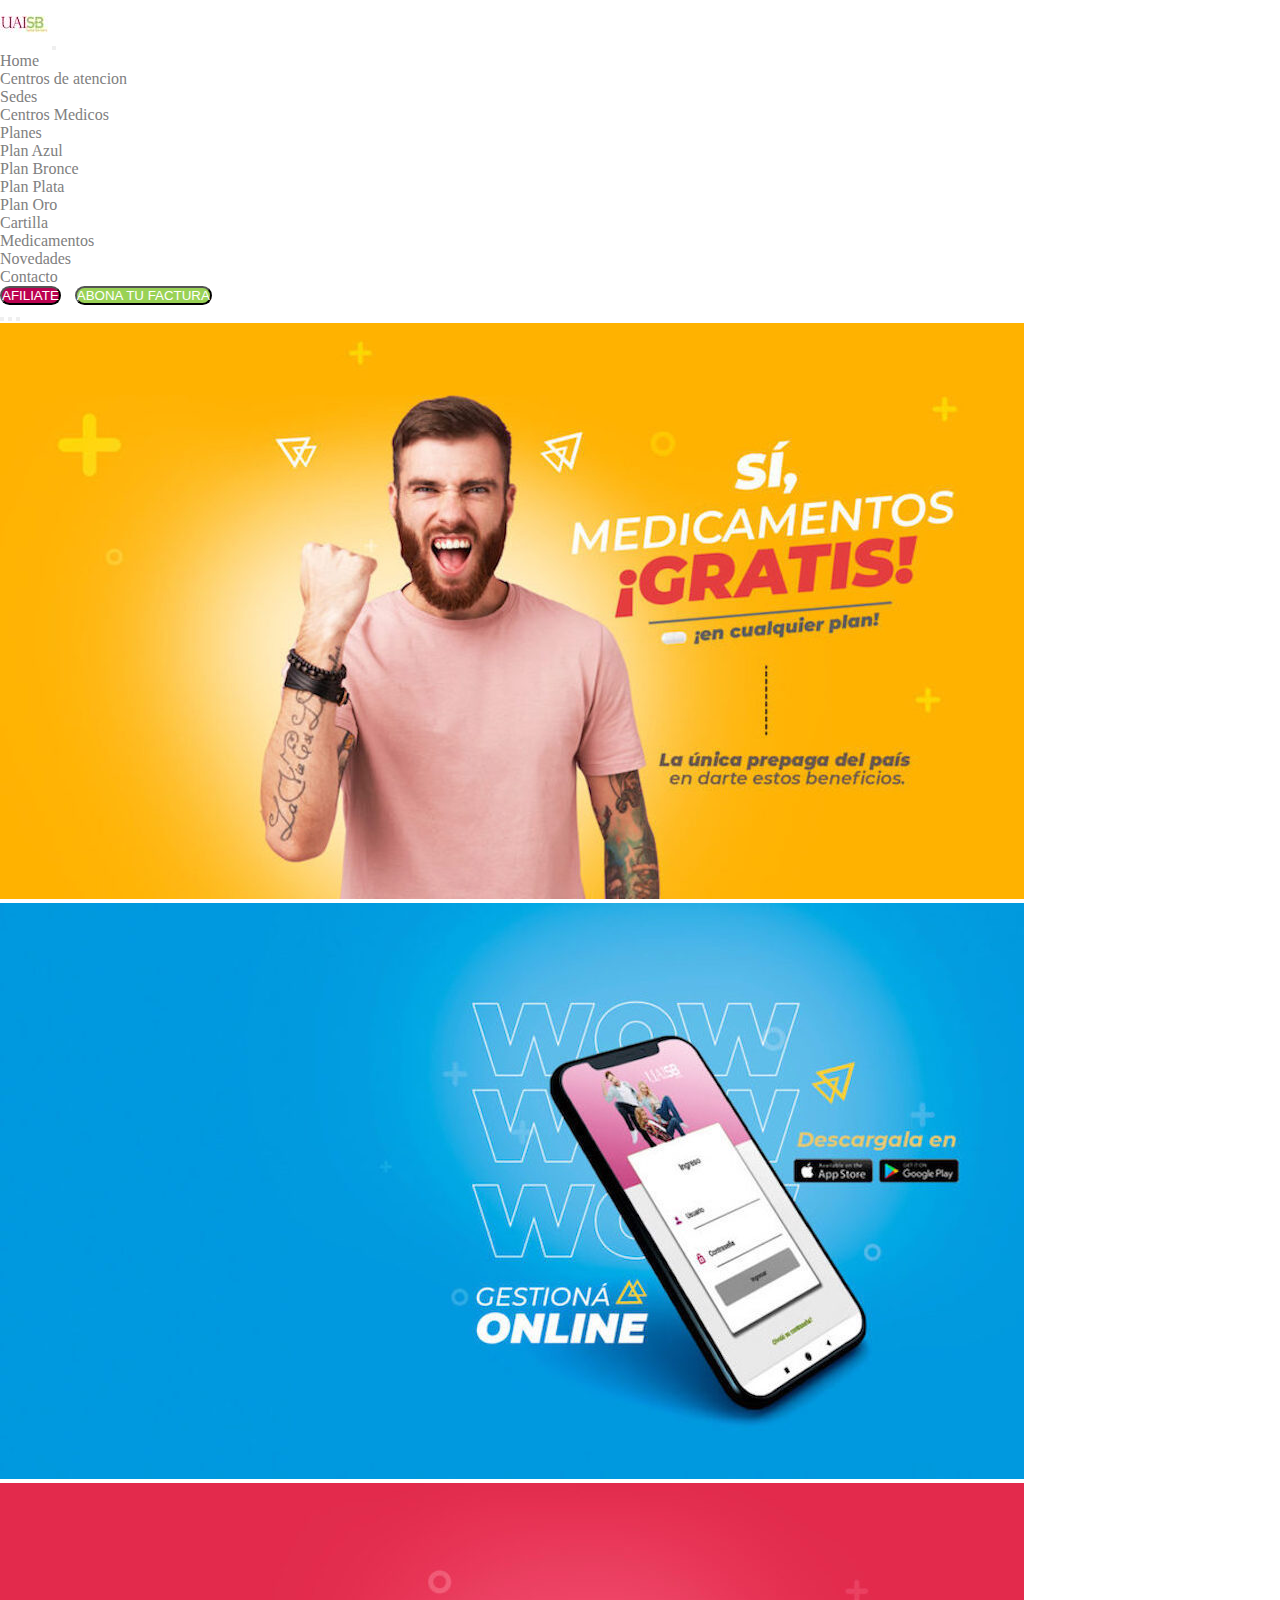
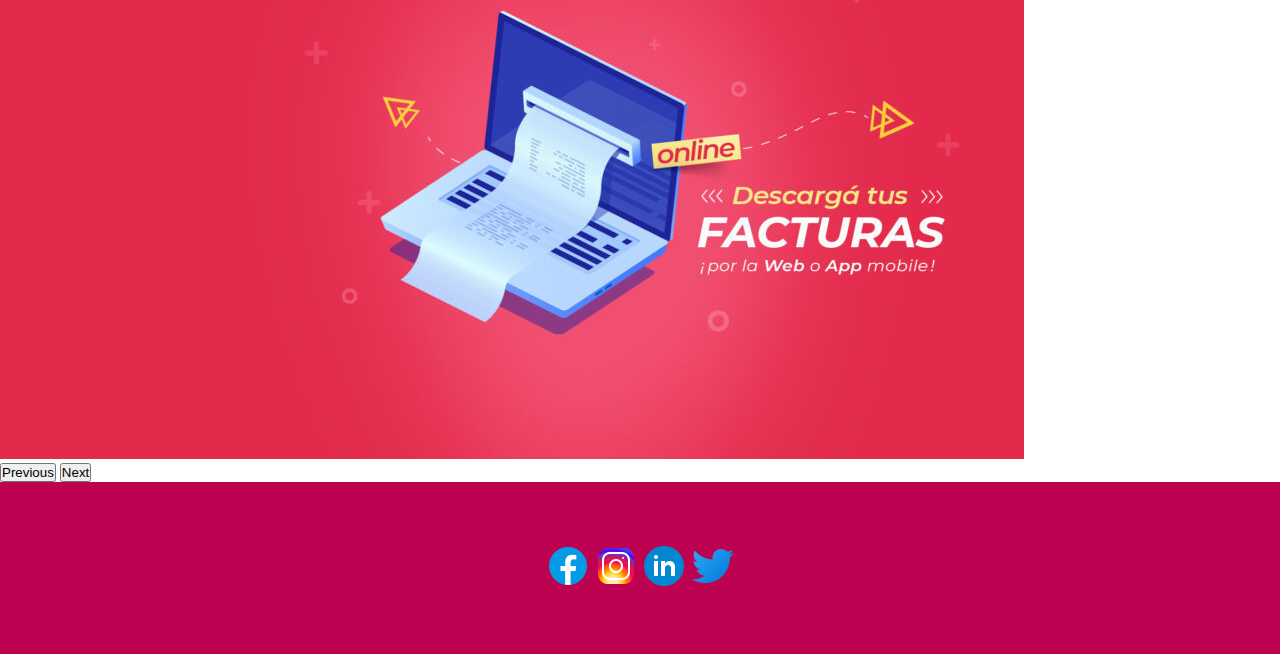
<file: index.html>
<!DOCTYPE html>
<html lang="en">
<head>
    <meta charset="UTF-8">
    <link href="https://cdn.jsdelivr.net/npm/bootstrap@5.1.3/dist/css/bootstrap.min.css" rel="stylesheet" integrity="sha384-1BmE4kWBq78iYhFldvKuhfTAU6auU8tT94WrHftjDbrCEXSU1oBoqyl2QvZ6jIW3" crossorigin="anonymous">
    <meta http-equiv="X-UA-Compatible" content="IE=edge">
    <meta name="viewport" content="width=device-width, initial-scale=1.0">
    <link rel="stylesheet" href="./css/style.css">
    <title>Home - UAISB</title>
</head>

<body>
    <header>
        <nav class="navbar navbar-expand-lg navbar-light bg-light">
            <div class="container-fluid">
                <!--<a class="navbar-brand" href="#">ICONO</a>-->
                <a href="index.html"><img class="icon" src="./img/ico/pp.jpg" alt=""></a>
                <button class="navbar-toggler" type="button" data-bs-toggle="collapse" data-bs-target="#navbarSupportedContent" aria-controls="navbarSupportedContent" aria-expanded="false" aria-label="Toggle navigation">
                    <span class="navbar-toggler-icon"></span>
                </button>
                <div class="collapse navbar-collapse" id="navbarSupportedContent">
                        <ul class="navbar-nav me-auto mb-2 mb-lg-0">
                                <li class="nav-item sombreadoHeader">
                                    <a class="nav-link active sombreadoHeader" aria-current="page" href="index.html">Home</a>
                                </li>
                                <li class="nav-item dropdown sombreadoHeader">
                                    <a class="nav-link dropdown-toggle" href="#" id="navbarDropdown" role="button" data-bs-toggle="dropdown" aria-expanded="false">Centros de atencion                           
                                    </a>
                                    <ul class="dropdown-menu" aria-labelledby="navbarDropdown">
                                        <li class="sombreadoHeader">
                                            <a class="dropdown-item" href="./section/sedes.html">Sedes</a>
                                        </li>
                                        <li class="sombreadoHeader">
                                        <a class="dropdown-item" href="./section/centrosMedicos.html">Centros Medicos</a>
                                        </li>
                                    </ul>
                                </li>
                                <li class="nav-item dropdown sombreadoHeader">
                                    <a class="nav-link dropdown-toggle" href="#" id="navbarDropdown" role="button" data-bs-toggle="dropdown" aria-expanded="false">Planes                           
                                    </a>
                                    <ul class="dropdown-menu" aria-labelledby="navbarDropdown">
                                        <li class="sombreadoHeader">
                                            <a class="dropdown-item" href="./section/planAzul.html">Plan Azul</a>
                                        </li>
                                        <li class="sombreadoHeader">
                                        <a class="dropdown-item" href="./section/planBronce.html">Plan Bronce</a>
                                        </li>
                                        <li class="sombreadoHeader">
                                            <a class="dropdown-item" href="./section/planPlata.html">Plan Plata</a>
                                        </li>
                                        <li class="sombreadoHeader">
                                        <a class="dropdown-item" href="./section/planOro.html">Plan Oro</a>
                                        </li>
                                    </ul>
                                </li>
                            <li class="nav-item sombreadoHeader">
                                <a class="nav-link" href="./section/cartilla.html">Cartilla</a>
                            </li>
                            <li class="nav-item sombreadoHeader">
                                <a class="nav-link" href="./section/medicamentos.html">Medicamentos</a>
                            </li>
                            <li class="nav-item sombreadoHeader">
                                <a class="nav-link" href="./section/novedades.html">Novedades</a>
                            </li>
                            <li class="nav-item sombreadoHeader">
                                <a class="nav-link" href="./section/contacto.html">Contacto</a>
                            </li>
                        </ul>
                    <form class="d-flex">
                        <button class="btn btn-outline-success botonAfil" type="submit">AFILIATE</button>
                        <button class="btn btn-outline-success botonAbona" type="submit">ABONA TU FACTURA</button>
                    </form>
                </div>
            </div>
        </nav>
    </header>

    <div id="carouselExampleIndicators" class="carousel slide" data-bs-ride="carousel">
        <div class="carousel-indicators">
            <button type="button" data-bs-target="#carouselExampleIndicators" data-bs-slide-to="0" class="active" aria-current="true" aria-label="Slide 1">
            </button>
            <button type="button" data-bs-target="#carouselExampleIndicators" data-bs-slide-to="1" aria-label="Slide 2">
            </button>
            <button type="button" data-bs-target="#carouselExampleIndicators" data-bs-slide-to="2" aria-label="Slide 3">
            </button>
        </div>
        <div class="carousel-inner">
            <div class="carousel-item active">
            <img src="./img/1slide1920x1080-1024x576.jpeg" class="d-block w-100" alt="... ">
            </div>
            <div class="carousel-item">
            <img src="./img/2slide1920x1080-1024x576.jpeg" class="d-block w-100" alt="...">
            </div>
            <div class="carousel-item">
            <img src="./img/5slide1920x1080-1024x576.jpeg" class="d-block w-100" alt="...">
            </div>
        </div>
        <button class="carousel-control-prev" type="button" data-bs-target="#carouselExampleIndicators" data-bs-slide="prev">
        <span class="carousel-control-prev-icon" aria-hidden="true"></span>
        <span class="visually-hidden">Previous</span>
        </button>
        <button class="carousel-control-next" type="button" data-bs-target="#carouselExampleIndicators" data-bs-slide="next">
        <span class="carousel-control-next-icon" aria-hidden="true"></span>
        <span class="visually-hidden">Next</span>
        </button>
        </div>
    <footer>
        <div class="redes">
            <a href="http://facebook.com" target="_blank" rel="noopener noreferrer"><img class="icon" src="./img/ico/icons8-facebook-nuevo-48.png" alt=""></a>
            <a href="https://www.instagram.com/uaisb.salud/" target="_blank" rel="noopener noreferrer"><img class="icon" src="./img/ico/icons8-instagram-48.png" alt=""></a>
            <a href="https://www.linkedin.com/company/uaisb-salud/mycompany/" target="_blank" rel="noopener noreferrer"><img class="icon" src="./img/ico/icons8-linkedin-rodeado-de-círculo-48.png" alt=""></a>
            <a href="https://twitter.com/" target="_blank" rel="noopener noreferrer"><img class="icon" src="./img/ico/icons8-twitter-48.png" alt=""></a>
        </div>
    </footer>
    <script src="https://cdn.jsdelivr.net/npm/bootstrap@5.1.3/dist/js/bootstrap.bundle.min.js" integrity="sha384-ka7Sk0Gln4gmtz2MlQnikT1wXgYsOg+OMhuP+IlRH9sENBO0LRn5q+8nbTov4+1p" crossorigin="anonymous">
    </script>
</body>
</html>
</file>
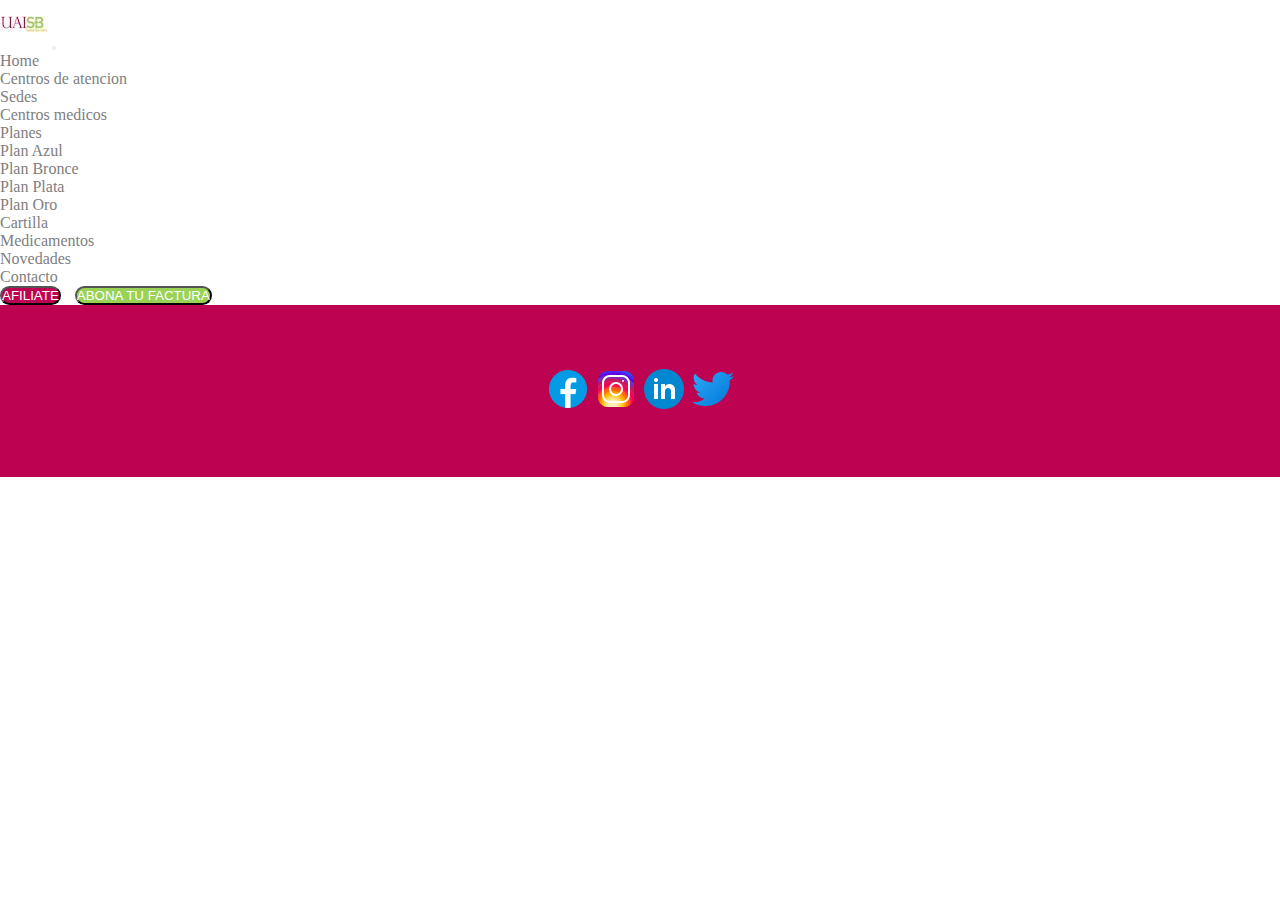
<file: Section/cartilla.html>
<!DOCTYPE html>
<html lang="en">
<head>
    <meta charset="UTF-8">
    <link href="https://cdn.jsdelivr.net/npm/bootstrap@5.1.3/dist/css/bootstrap.min.css" rel="stylesheet" integrity="sha384-1BmE4kWBq78iYhFldvKuhfTAU6auU8tT94WrHftjDbrCEXSU1oBoqyl2QvZ6jIW3" crossorigin="anonymous">
    <meta http-equiv="X-UA-Compatible" content="IE=edge">
    <meta name="viewport" content="width=device-width, initial-scale=1.0">
    <link rel="stylesheet" href="../css/style.css">
    <title>Home - UAISB</title>
</head>

<body>
    <header>
        <nav class="navbar navbar-expand-lg navbar-light bg-light">
            <div class="container-fluid">
                <!--<a class="navbar-brand" href="#">ICONO</a>-->
                <a href="../index.html"><img class="icon" src="../img/ico/pp.jpg" alt=""></a>
                <button class="navbar-toggler" type="button" data-bs-toggle="collapse" data-bs-target="#navbarSupportedContent" aria-controls="navbarSupportedContent" aria-expanded="false" aria-label="Toggle navigation">
                    <span class="navbar-toggler-icon"></span>
                </button>
                <div class="collapse navbar-collapse" id="navbarSupportedContent">
                        <ul class="navbar-nav me-auto mb-2 mb-lg-0">
                                <li class="nav-item sombreadoHeader">
                                    <a class="nav-link active sombreadoHeader" aria-current="page" href="../index.html">Home</a>
                                </li>
                                <li class="nav-item dropdown sombreadoHeader">
                                    <a class="nav-link dropdown-toggle" href="#" id="navbarDropdown" role="button" data-bs-toggle="dropdown" aria-expanded="false">Centros de atencion                           
                                    </a>
                                    <ul class="dropdown-menu" aria-labelledby="navbarDropdown">
                                        <li class="sombreadoHeader">
                                            <a class="dropdown-item" href="sedes.html">Sedes</a>
                                        </li>
                                        <li class="sombreadoHeader">
                                        <a class="dropdown-item" href="centrosMedicos.html">Centros medicos</a>
                                        </li>
                                    </ul>
                                </li>
                                <li class="nav-item dropdown sombreadoHeader">
                                    <a class="nav-link dropdown-toggle" href="#" id="navbarDropdown" role="button" data-bs-toggle="dropdown" aria-expanded="false">Planes                           
                                    </a>
                                    <ul class="dropdown-menu" aria-labelledby="navbarDropdown">
                                        <li class="sombreadoHeader">
                                            <a class="dropdown-item" href="planAzul.html">Plan Azul</a>
                                        </li>
                                        <li class="sombreadoHeader">
                                        <a class="dropdown-item" href="planBronce.html">Plan Bronce</a>
                                        </li>
                                        <li class="sombreadoHeader">
                                            <a class="dropdown-item" href="planPlata.html">Plan Plata</a>
                                        </li>
                                        <li class="sombreadoHeader">
                                        <a class="dropdown-item" href="planOro.html">Plan Oro</a>
                                        </li>
                                    </ul>
                                </li>
                            <li class="nav-item sombreadoHeader">
                                <a class="nav-link" href="cartilla.html">Cartilla</a>
                            </li>
                            <li class="nav-item sombreadoHeader">
                                <a class="nav-link" href="medicamentos.html">Medicamentos</a>
                            </li>
                            <li class="nav-item sombreadoHeader">
                                <a class="nav-link" href="novedades.html">Novedades</a>
                            </li>
                            <li class="nav-item sombreadoHeader">
                                <a class="nav-link" href="contacto.html">Contacto</a>
                            </li>
                        </ul>
                    <form class="d-flex">
                        <button class="btn btn-outline-success botonAfil" type="submit">AFILIATE</button>
                        <button class="btn btn-outline-success botonAbona" type="submit">ABONA TU FACTURA</button>
                    </form>
                </div>
            </div>
        </nav>
    </header>

    <footer>
        <div class="redes">
            <a href="http://facebook.com" target="_blank" rel="noopener noreferrer"><img class="icon" src="../img/ico/icons8-facebook-nuevo-48.png" alt=""></a>
            <a href="https://www.instagram.com/uaisb.salud/" target="_blank" rel="noopener noreferrer"><img class="icon" src="../img/ico/icons8-instagram-48.png" alt=""></a>
            <a href="https://www.linkedin.com/company/uaisb-salud/mycompany/" target="_blank" rel="noopener noreferrer"><img class="icon" src="../img/ico/icons8-linkedin-rodeado-de-círculo-48.png" alt=""></a>
            <a href="https://twitter.com/" target="_blank" rel="noopener noreferrer"><img class="icon" src="../img/ico/icons8-twitter-48.png" alt=""></a>
        </div>
    </footer>
    <script src="https://cdn.jsdelivr.net/npm/bootstrap@5.1.3/dist/js/bootstrap.bundle.min.js" integrity="sha384-ka7Sk0Gln4gmtz2MlQnikT1wXgYsOg+OMhuP+IlRH9sENBO0LRn5q+8nbTov4+1p" crossorigin="anonymous">
    </script>
</body>
</html>
</file>
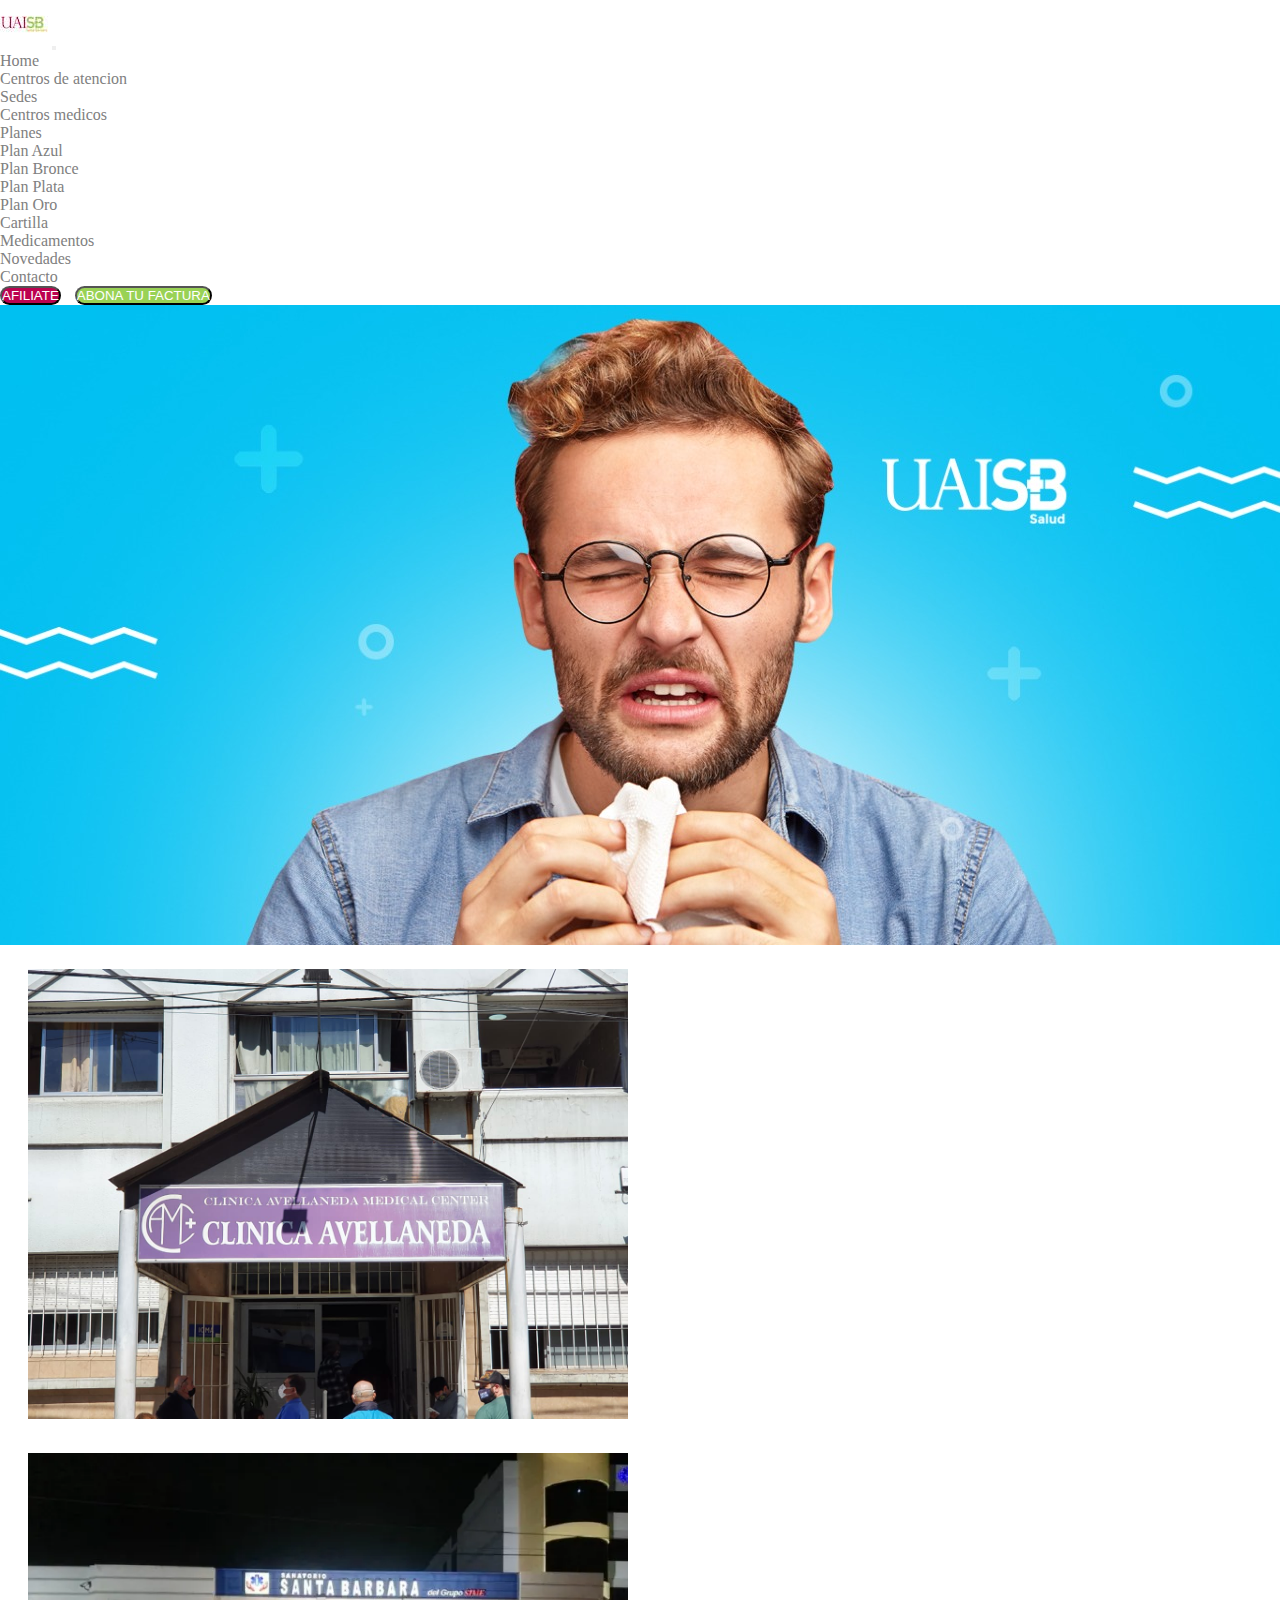
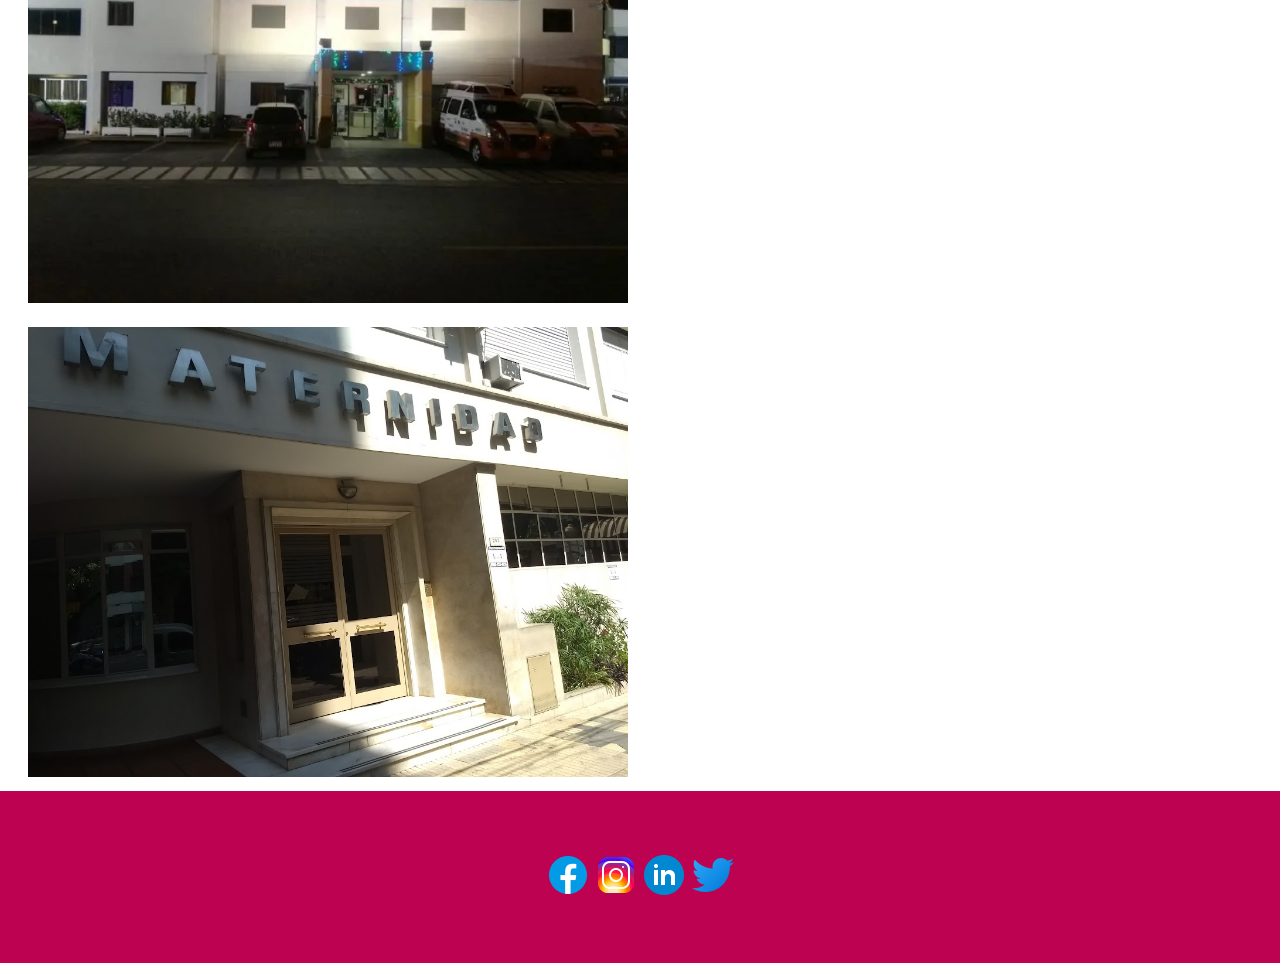
<file: Section/centrosMedicos.html>
<!DOCTYPE html>
<html lang="en">
<head>
    <meta charset="UTF-8">
    <link href="https://cdn.jsdelivr.net/npm/bootstrap@5.1.3/dist/css/bootstrap.min.css" rel="stylesheet" integrity="sha384-1BmE4kWBq78iYhFldvKuhfTAU6auU8tT94WrHftjDbrCEXSU1oBoqyl2QvZ6jIW3" crossorigin="anonymous">
    <meta http-equiv="X-UA-Compatible" content="IE=edge">
    <meta name="viewport" content="width=device-width, initial-scale=1.0">
    <link rel="stylesheet" href="../css/style.css">
    <title>Home - UAISB</title>
</head>

<body>
    <header>
        <nav class="navbar navbar-expand-lg navbar-light bg-light">
            <div class="container-fluid">
                <!--<a class="navbar-brand" href="#">ICONO</a>-->
                <a href="../index.html"><img class="icon" src="../img/ico/pp.jpg" alt=""></a>
                <button class="navbar-toggler" type="button" data-bs-toggle="collapse" data-bs-target="#navbarSupportedContent" aria-controls="navbarSupportedContent" aria-expanded="false" aria-label="Toggle navigation">
                    <span class="navbar-toggler-icon"></span>
                </button>
                <div class="collapse navbar-collapse" id="navbarSupportedContent">
                        <ul class="navbar-nav me-auto mb-2 mb-lg-0">
                                <li class="nav-item sombreadoHeader">
                                    <a class="nav-link active sombreadoHeader" aria-current="page" href="../index.html">Home</a>
                                </li>
                                <li class="nav-item dropdown sombreadoHeader">
                                    <a class="nav-link dropdown-toggle" href="#" id="navbarDropdown" role="button" data-bs-toggle="dropdown" aria-expanded="false">Centros de atencion                           
                                    </a>
                                    <ul class="dropdown-menu" aria-labelledby="navbarDropdown">
                                        <li class="sombreadoHeader">
                                            <a class="dropdown-item" href="sedes.html">Sedes</a>
                                        </li>
                                        <li class="sombreadoHeader">
                                        <a class="dropdown-item" href="centrosMedicos.html">Centros medicos</a>
                                        </li>
                                    </ul>
                                </li>
                                <li class="nav-item dropdown sombreadoHeader">
                                    <a class="nav-link dropdown-toggle" href="#" id="navbarDropdown" role="button" data-bs-toggle="dropdown" aria-expanded="false">Planes                           
                                    </a>
                                    <ul class="dropdown-menu" aria-labelledby="navbarDropdown">
                                        <li class="sombreadoHeader">
                                            <a class="dropdown-item" href="planAzul.html">Plan Azul</a>
                                        </li>
                                        <li class="sombreadoHeader">
                                        <a class="dropdown-item" href="planBronce.html">Plan Bronce</a>
                                        </li>
                                        <li class="sombreadoHeader">
                                            <a class="dropdown-item" href="planPlata.html">Plan Plata</a>
                                        </li>
                                        <li class="sombreadoHeader">
                                        <a class="dropdown-item" href="planOro.html">Plan Oro</a>
                                        </li>
                                    </ul>
                                </li>
                            <li class="nav-item sombreadoHeader">
                                <a class="nav-link" href="cartilla.html">Cartilla</a>
                            </li>
                            <li class="nav-item sombreadoHeader">
                                <a class="nav-link" href="medicamentos.html">Medicamentos</a>
                            </li>
                            <li class="nav-item sombreadoHeader">
                                <a class="nav-link" href="novedades.html">Novedades</a>
                            </li>
                            <li class="nav-item sombreadoHeader">
                                <a class="nav-link" href="contacto.html">Contacto</a>
                            </li>
                        </ul>
                    <form class="d-flex">
                        <button class="btn btn-outline-success botonAfil" type="submit">AFILIATE</button>
                        <button class="btn btn-outline-success botonAbona" type="submit">ABONA TU FACTURA</button>
                    </form>
                </div>
            </div>
        </nav>
    </header>
    <section>
        <img class="bannerSedes" src="../img/Slide-Centros-Medicos.jpeg" alt="">
    </section>
    <div class="row">
        <center>
            <div class="col">
                <img class="box imgClinicas" src="../img/Clinical Medical Center Avellaneda.jpeg" alt="">
                <iframe class="mapsCentros" src="https://www.google.com/maps/embed?pb=!1m18!1m12!1m3!1d13121.753533157118!2d-58.40592325!3d-34.6941213!2m3!1f0!2f0!3f0!3m2!1i1024!2i768!4f13.1!3m3!1m2!1s0x95a3335320d5f217%3A0xa73c3eefa1fc0104!2sCl%C3%ADnica%20Avellaneda%20Medical%20Center!5e0!3m2!1ses-419!2sar!4v1658938610528!5m2!1ses-419!2sar" width="600" height="450" style="border:0;" allowfullscreen="" loading="lazy" referrerpolicy="no-referrer-when-downgrade"></iframe>
            </div>
            <div>
                <img class="box2 imgClinicas" src="../img/Sanatorio santa Barbara.webp" alt="">
                <iframe class="mapsCentros" src="https://www.google.com/maps/embed?pb=!1m18!1m12!1m3!1d13127.063012091374!2d-58.444979499999995!3d-34.660618299999996!2m3!1f0!2f0!3f0!3m2!1i1024!2i768!4f13.1!3m3!1m2!1s0x95bccbec1c815e6f%3A0x3a9786fd9b0b74d4!2sSanatorio%20Santa%20B%C3%A1rbara%20(SSB)!5e0!3m2!1ses-419!2sar!4v1658963586617!5m2!1ses-419!2sar" width="600" height="450" style="border:0;" allowfullscreen="" loading="lazy" referrerpolicy="no-referrer-when-downgrade"></iframe>        </div>
            <div>
                <img class="box3 imgClinicas" src="../img/Clinica Maternal Lomas.jpeg" alt="">
                <iframe class="mapsCentros" src="https://www.google.com/maps/embed?pb=!1m18!1m12!1m3!1d13121.753533157118!2d-58.40592325!3d-34.6941213!2m3!1f0!2f0!3f0!3m2!1i1024!2i768!4f13.1!3m3!1m2!1s0x95bcd293f92f234f%3A0x7201c6da8e31a611!2sClinica%20Maternal%20Lomas!5e0!3m2!1ses-419!2sar!4v1658963522074!5m2!1ses-419!2sar" width="600" height="450" style="border:0;" allowfullscreen="" loading="lazy" referrerpolicy="no-referrer-when-downgrade"></iframe>
            </div>
        </center>
    </div>
    <footer>
        <div class="redes">
            <a href="http://facebook.com" target="_blank" rel="noopener noreferrer"><img class="icon" src="../img/ico/icons8-facebook-nuevo-48.png" alt=""></a>
            <a href="https://www.instagram.com/uaisb.salud/" target="_blank" rel="noopener noreferrer"><img class="icon" src="../img/ico/icons8-instagram-48.png" alt=""></a>
            <a href="https://www.linkedin.com/company/uaisb-salud/mycompany/" target="_blank" rel="noopener noreferrer"><img class="icon" src="../img/ico/icons8-linkedin-rodeado-de-círculo-48.png" alt=""></a>
            <a href="https://twitter.com/" target="_blank" rel="noopener noreferrer"><img class="icon" src="../img/ico/icons8-twitter-48.png" alt=""></a>
        </div>
    </footer>
    <script src="https://cdn.jsdelivr.net/npm/bootstrap@5.1.3/dist/js/bootstrap.bundle.min.js" integrity="sha384-ka7Sk0Gln4gmtz2MlQnikT1wXgYsOg+OMhuP+IlRH9sENBO0LRn5q+8nbTov4+1p" crossorigin="anonymous">
    </script>
</body>
</html>
</file>
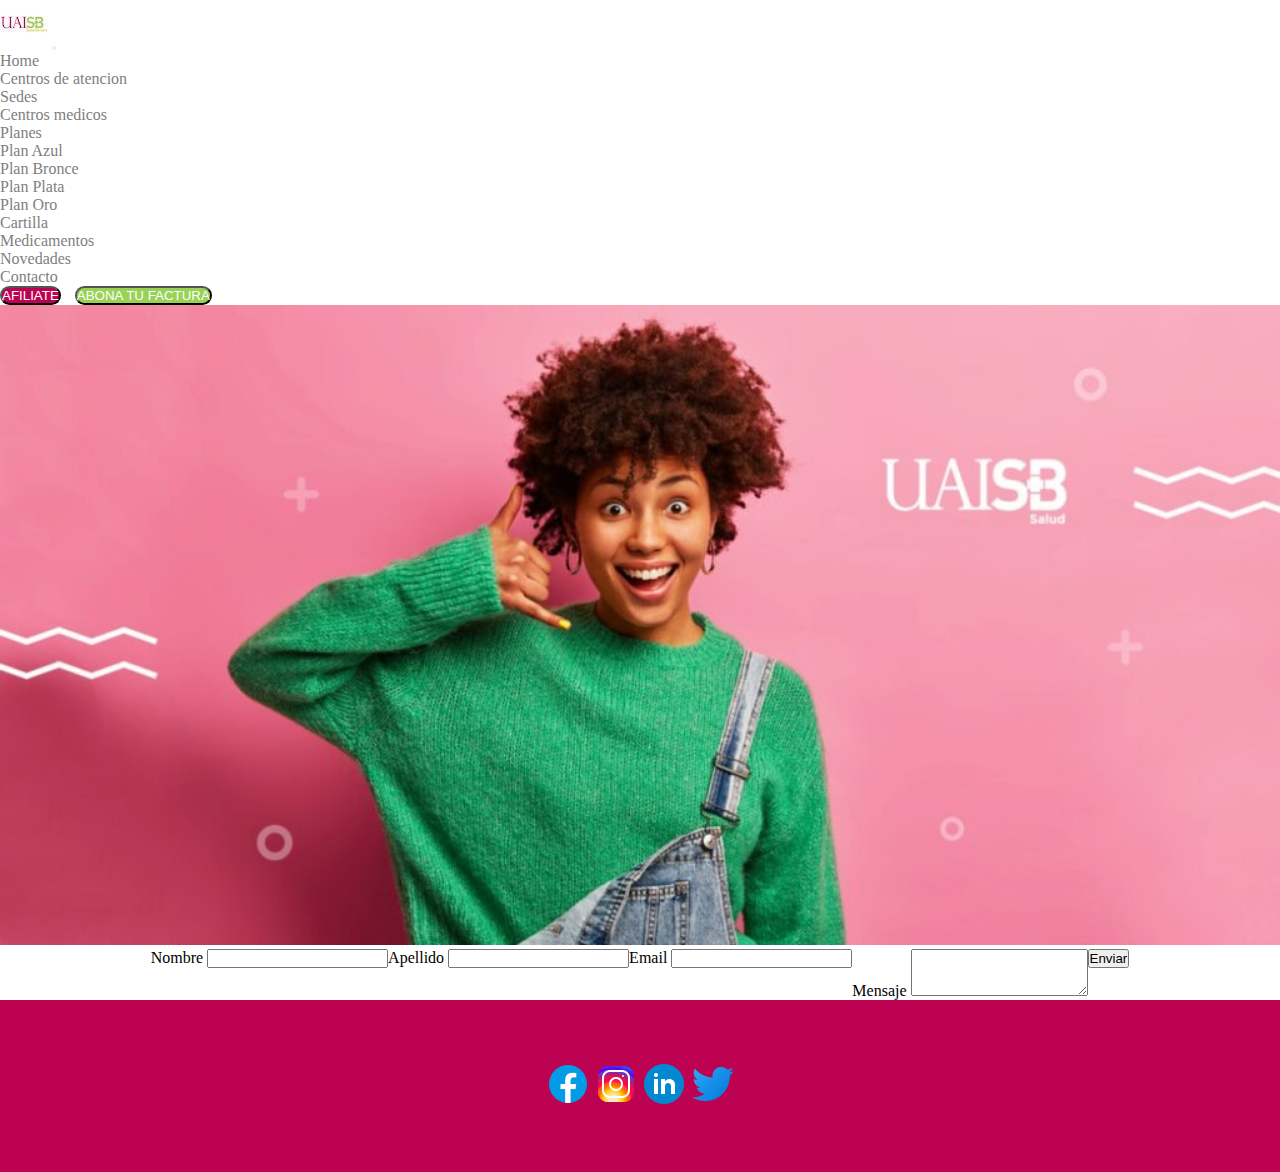
<file: Section/contacto.html>
<!DOCTYPE html>
<html lang="en">
<head>
    <meta charset="UTF-8">
    <link href="https://cdn.jsdelivr.net/npm/bootstrap@5.1.3/dist/css/bootstrap.min.css" rel="stylesheet" integrity="sha384-1BmE4kWBq78iYhFldvKuhfTAU6auU8tT94WrHftjDbrCEXSU1oBoqyl2QvZ6jIW3" crossorigin="anonymous">
    <meta http-equiv="X-UA-Compatible" content="IE=edge">
    <meta name="viewport" content="width=device-width, initial-scale=1.0">
    <link rel="stylesheet" href="../css/style.css">
    <title>Home - UAISB</title>
</head>

<body>
    <header>
        <nav class="navbar navbar-expand-lg navbar-light bg-light">
            <div class="container-fluid">
                <!--<a class="navbar-brand" href="#">ICONO</a>-->
                <a href="../index.html"><img class="icon" src="../img/ico/pp.jpg" alt=""></a>
                <button class="navbar-toggler" type="button" data-bs-toggle="collapse" data-bs-target="#navbarSupportedContent" aria-controls="navbarSupportedContent" aria-expanded="false" aria-label="Toggle navigation">
                    <span class="navbar-toggler-icon"></span>
                </button>
                <div class="collapse navbar-collapse" id="navbarSupportedContent">
                        <ul class="navbar-nav me-auto mb-2 mb-lg-0">
                                <li class="nav-item sombreadoHeader">
                                    <a class="nav-link active sombreadoHeader" aria-current="page" href="../index.html">Home</a>
                                </li>
                                <li class="nav-item dropdown sombreadoHeader">
                                    <a class="nav-link dropdown-toggle" href="#" id="navbarDropdown" role="button" data-bs-toggle="dropdown" aria-expanded="false">Centros de atencion                           
                                    </a>
                                    <ul class="dropdown-menu" aria-labelledby="navbarDropdown">
                                        <li class="sombreadoHeader">
                                            <a class="dropdown-item" href="sedes.html">Sedes</a>
                                        </li>
                                        <li class="sombreadoHeader">
                                        <a class="dropdown-item" href="centrosMedicos.html">Centros medicos</a>
                                        </li>
                                    </ul>
                                </li>
                                <li class="nav-item dropdown sombreadoHeader">
                                    <a class="nav-link dropdown-toggle" href="#" id="navbarDropdown" role="button" data-bs-toggle="dropdown" aria-expanded="false">Planes                           
                                    </a>
                                    <ul class="dropdown-menu" aria-labelledby="navbarDropdown">
                                        <li class="sombreadoHeader">
                                            <a class="dropdown-item" href="planAzul.html">Plan Azul</a>
                                        </li>
                                        <li class="sombreadoHeader">
                                        <a class="dropdown-item" href="planBronce.html">Plan Bronce</a>
                                        </li>
                                        <li class="sombreadoHeader">
                                            <a class="dropdown-item" href="planPlata.html">Plan Plata</a>
                                        </li>
                                        <li class="sombreadoHeader">
                                        <a class="dropdown-item" href="planOro.html">Plan Oro</a>
                                        </li>
                                    </ul>
                                </li>
                            <li class="nav-item sombreadoHeader">
                                <a class="nav-link" href="cartilla.html">Cartilla</a>
                            </li>
                            <li class="nav-item sombreadoHeader">
                                <a class="nav-link" href="medicamentos.html">Medicamentos</a>
                            </li>
                            <li class="nav-item sombreadoHeader">
                                <a class="nav-link" href="novedades.html">Novedades</a>
                            </li>
                            <li class="nav-item sombreadoHeader">
                                <a class="nav-link" href="contacto.html">Contacto</a>
                            </li>
                        </ul>
                    <form class="d-flex">
                        <button class="btn btn-outline-success botonAfil" type="submit">AFILIATE</button>
                        <button class="btn btn-outline-success botonAbona" type="submit">ABONA TU FACTURA</button>
                    </form>
                </div>
            </div>
        </nav>
    </header>
    <section>
        <img class="bannerSedes" src="../img/Slide-Contacto-2-1024x512.jpeg" alt="">
    </section>
    <form class="row g-3">
        <div class="col-md-4">
            <label for="inputEmail4" class="form-label">Nombre</label>
            <input type="email" class="form-control" id="inputEmail4">
        </div>
        <div class="col-md-4">
            <label for="inputPassword4" class="form-label">Apellido</label>
            <input type="text" class="form-control" id="inputPassword4">
        </div>
        <div class="col-8">
            <label for="inputAddress" class="form-label">Email</label>
            <input type="text" class="form-control" id="inputAddress" placeholder="">
        </div>
        <div class="col-8">
            <label for="exampleFormControlTextarea1" class="form-label">Mensaje</label>
            <textarea class="form-control" id="exampleFormControlTextarea1" rows="3"></textarea>
        </div>
        <div class="col-8">
            <button type="submit" class="btn btn-primary">Enviar</button>
        </div>
    </form>
    <footer>
        <div class="redes">
            <a href="http://facebook.com" target="_blank" rel="noopener noreferrer"><img class="icon" src="../img/ico/icons8-facebook-nuevo-48.png" alt=""></a>
            <a href="https://www.instagram.com/uaisb.salud/" target="_blank" rel="noopener noreferrer"><img class="icon" src="../img/ico/icons8-instagram-48.png" alt=""></a>
            <a href="https://www.linkedin.com/company/uaisb-salud/mycompany/" target="_blank" rel="noopener noreferrer"><img class="icon" src="../img/ico/icons8-linkedin-rodeado-de-círculo-48.png" alt=""></a>
            <a href="https://twitter.com/" target="_blank" rel="noopener noreferrer"><img class="icon" src="../img/ico/icons8-twitter-48.png" alt=""></a>
        </div>
    </footer>
    <script src="https://cdn.jsdelivr.net/npm/bootstrap@5.1.3/dist/js/bootstrap.bundle.min.js" integrity="sha384-ka7Sk0Gln4gmtz2MlQnikT1wXgYsOg+OMhuP+IlRH9sENBO0LRn5q+8nbTov4+1p" crossorigin="anonymous">
    </script>
</body>
</html>
</file>
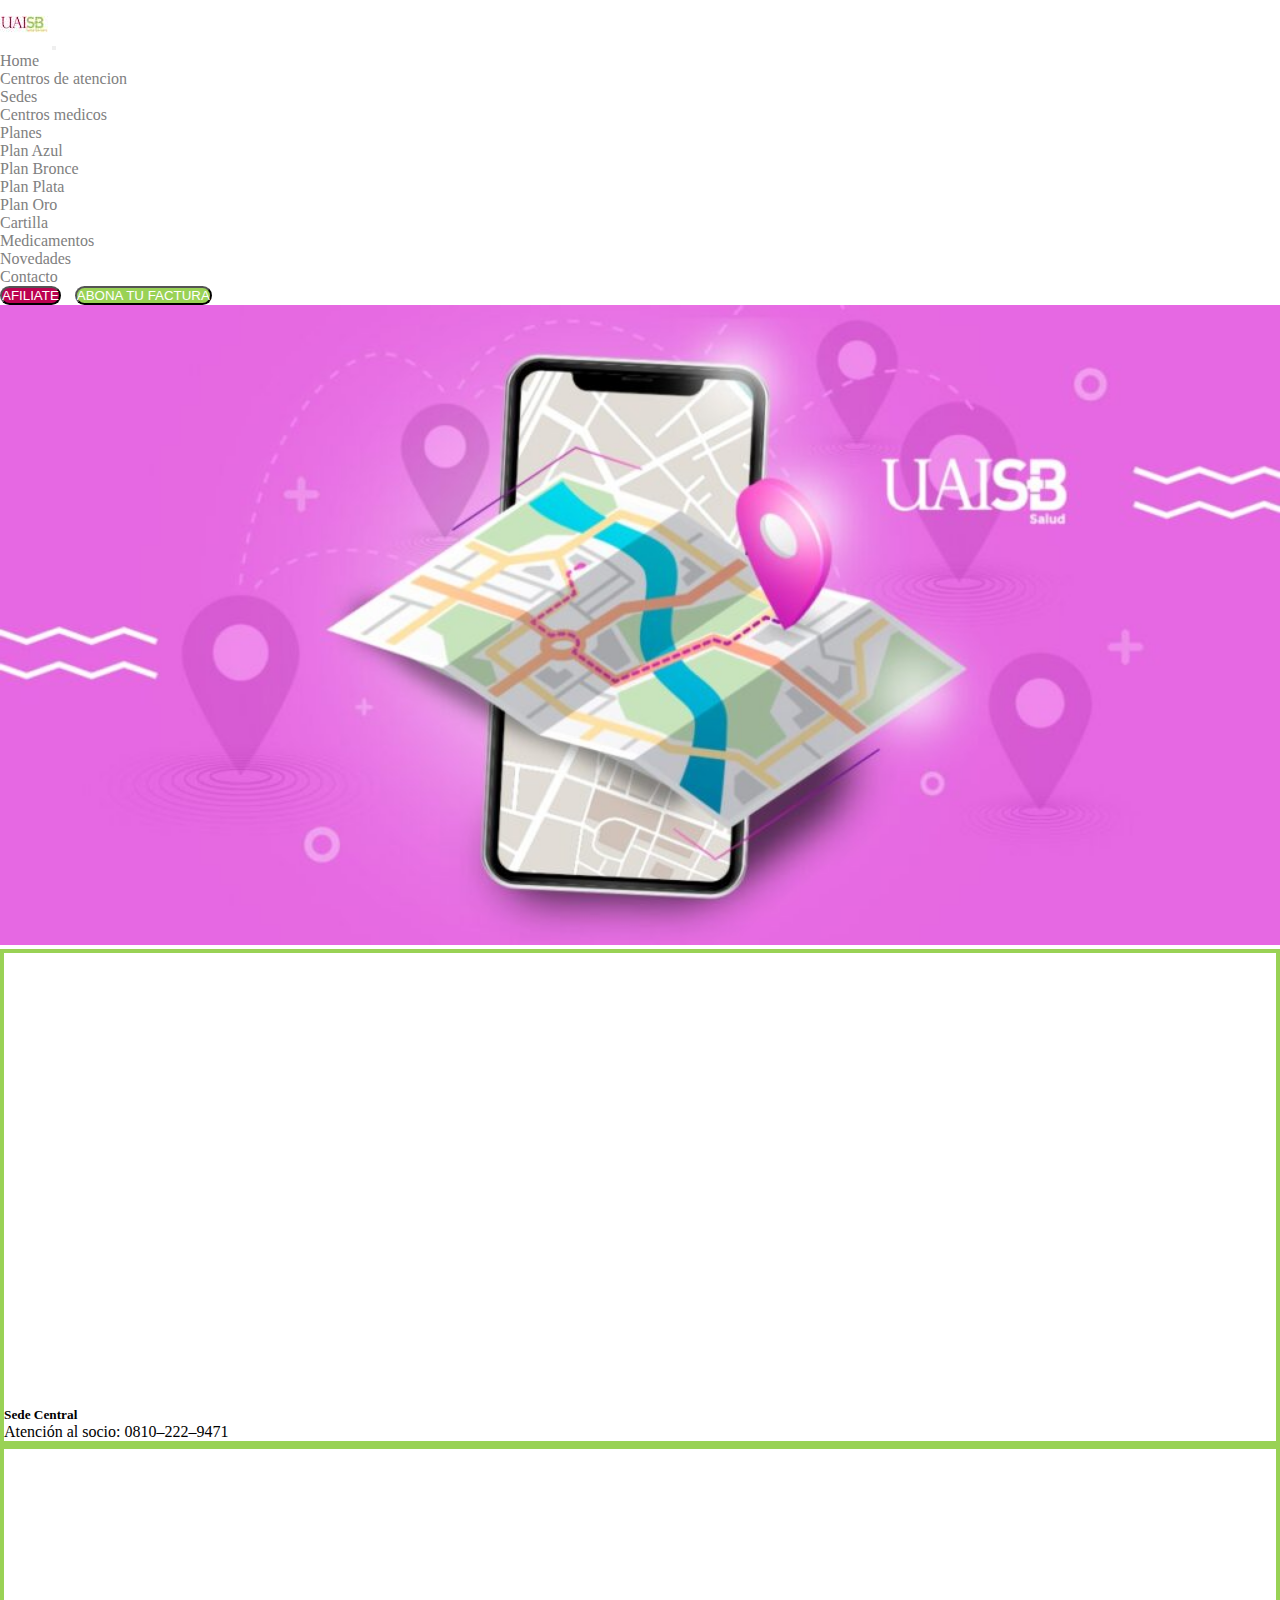
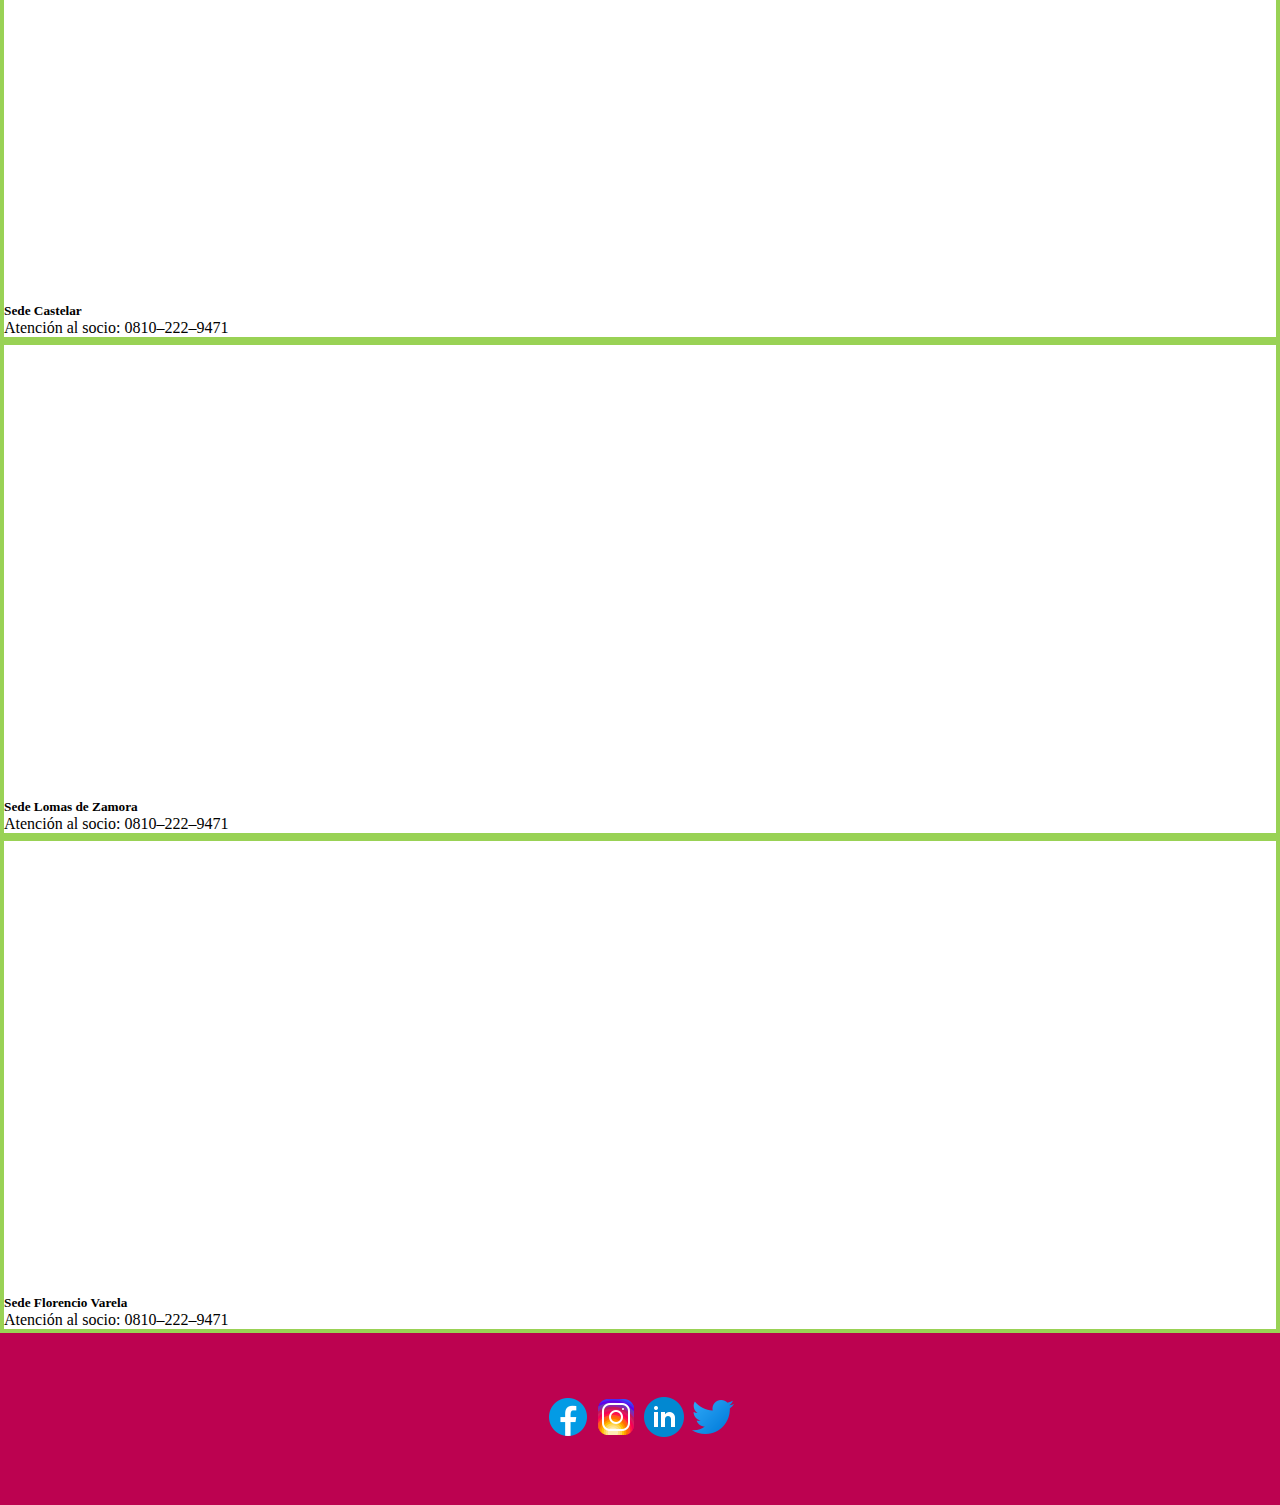
<file: Section/sedes.html>
<!DOCTYPE html>
<html lang="en">
<head>
    <meta charset="UTF-8">
    <link href="https://cdn.jsdelivr.net/npm/bootstrap@5.1.3/dist/css/bootstrap.min.css" rel="stylesheet" integrity="sha384-1BmE4kWBq78iYhFldvKuhfTAU6auU8tT94WrHftjDbrCEXSU1oBoqyl2QvZ6jIW3" crossorigin="anonymous">
    <meta http-equiv="X-UA-Compatible" content="IE=edge">
    <meta name="viewport" content="width=device-width, initial-scale=1.0">
    <link rel="stylesheet" href="../css/style.css">
    <title>Home - UAISB</title>
</head>

<body>
    <header>
        <nav class="navbar navbar-expand-lg navbar-light bg-light">
            <div class="container-fluid">
                <!--<a class="navbar-brand" href="#">ICONO</a>-->
                <a href="../index.html"><img class="icon" src="../img/ico/pp.jpg" alt=""></a>
                <button class="navbar-toggler" type="button" data-bs-toggle="collapse" data-bs-target="#navbarSupportedContent" aria-controls="navbarSupportedContent" aria-expanded="false" aria-label="Toggle navigation">
                    <span class="navbar-toggler-icon"></span>
                </button>
                <div class="collapse navbar-collapse" id="navbarSupportedContent">
                        <ul class="navbar-nav me-auto mb-2 mb-lg-0">
                                <li class="nav-item sombreadoHeader">
                                    <a class="nav-link active sombreadoHeader" aria-current="page" href="../index.html">Home</a>
                                </li>
                                <li class="nav-item dropdown sombreadoHeader">
                                    <a class="nav-link dropdown-toggle" href="#" id="navbarDropdown" role="button" data-bs-toggle="dropdown" aria-expanded="false">Centros de atencion                           
                                    </a>
                                    <ul class="dropdown-menu" aria-labelledby="navbarDropdown">
                                        <li class="sombreadoHeader">
                                            <a class="dropdown-item" href="sedes.html">Sedes</a>
                                        </li>
                                        <li class="sombreadoHeader">
                                        <a class="dropdown-item" href="centrosMedicos.html">Centros medicos</a>
                                        </li>
                                    </ul>
                                </li>
                                <li class="nav-item dropdown sombreadoHeader">
                                    <a class="nav-link dropdown-toggle" href="#" id="navbarDropdown" role="button" data-bs-toggle="dropdown" aria-expanded="false">Planes                           
                                    </a>
                                    <ul class="dropdown-menu" aria-labelledby="navbarDropdown">
                                        <li class="sombreadoHeader">
                                            <a class="dropdown-item" href="planAzul.html">Plan Azul</a>
                                        </li>
                                        <li class="sombreadoHeader">
                                        <a class="dropdown-item" href="planBronce.html">Plan Bronce</a>
                                        </li>
                                        <li class="sombreadoHeader">
                                            <a class="dropdown-item" href="planPlata.html">Plan Plata</a>
                                        </li>
                                        <li class="sombreadoHeader">
                                        <a class="dropdown-item" href="planOro.html">Plan Oro</a>
                                        </li>
                                    </ul>
                                </li>
                            <li class="nav-item sombreadoHeader">
                                <a class="nav-link" href="cartilla.html">Cartilla</a>
                            </li>
                            <li class="nav-item sombreadoHeader">
                                <a class="nav-link" href="medicamentos.html">Medicamentos</a>
                            </li>
                            <li class="nav-item sombreadoHeader">
                                <a class="nav-link" href="novedades.html">Novedades</a>
                            </li>
                            <li class="nav-item sombreadoHeader">
                                <a class="nav-link" href="contacto.html">Contacto</a>
                            </li>
                        </ul>
                    <form class="d-flex">
                        <button class="btn btn-outline-success botonAfil" type="submit">AFILIATE</button>
                        <button class="btn btn-outline-success botonAbona" type="submit">ABONA TU FACTURA</button>
                    </form>
                </div>
            </div>
        </nav>
    </header>
    <section>
        <img class="bannerSedes" src="../img/Slide-Sucursales-1024x512.jpeg" alt="">
    </section>
    <div class="card-group">
        <div class="card borderCard">
            <center>
            <iframe src="https://www.google.com/maps/embed?pb=!1m18!1m12!1m3!1d3284.1290832124523!2d-58.37288628496254!3d-34.60089726485545!2m3!1f0!2f0!3f0!3m2!1i1024!2i768!4f13.1!3m3!1m2!1s0x95a335333c265df9%3A0x189b9f2327f7e1ad!2sAv.%20Leandro%20N.%20Alem%20592%2C%20C1001%20CABA!5e0!3m2!1ses-419!2sar!4v1658867912886!5m2!1ses-419!2sar" width="600" height="450" style="border:0;" allowfullscreen="" loading="lazy" referrerpolicy="no-referrer-when-downgrade"></iframe>
             </center>
          <div class="card-body">
            <h5 class="card-title">Sede Central</h5>
            <p class="card-text">Atención al socio: 0810–222–9471</p>
          </div>
        </div>
        <div class="card borderCard">
            <center>
            <iframe src="https://www.google.com/maps/embed?pb=!1m18!1m12!1m3!1d3282.1755212489434!2d-58.64446068496079!3d-34.650269967469356!2m3!1f0!2f0!3f0!3m2!1i1024!2i768!4f13.1!3m3!1m2!1s0x95bcb8aa501de983%3A0xc5bcfe9860058db5!2sCarlos%20Casares%20947%2C%20B1712JLC%20Mor%C3%B3n%2C%20Provincia%20de%20Buenos%20Aires!5e0!3m2!1ses-419!2sar!4v1658869072305!5m2!1ses-419!2sar" width="600" height="450" style="border:0;" allowfullscreen="" loading="lazy" referrerpolicy="no-referrer-when-downgrade"></iframe>
        </center>
          <div class="card-body">
            <h5 class="card-title">Sede Castelar</h5>
            <p class="card-text">Atención al socio: 0810–222–9471</p>
          </div>
        </div>
      </div>

      <div class="card-group">
        <div class="card borderCard ">
            <center>
            <iframe src="https://www.google.com/maps/embed?pb=!1m18!1m12!1m3!1d3284.1290832124523!2d-58.37288628496254!3d-34.60089726485545!2m3!1f0!2f0!3f0!3m2!1i1024!2i768!4f13.1!3m3!1m2!1s0x95a335333c265df9%3A0x189b9f2327f7e1ad!2sAv.%20Leandro%20N.%20Alem%20592%2C%20C1001%20CABA!5e0!3m2!1ses-419!2sar!4v1658867912886!5m2!1ses-419!2sar" width="600" height="450" style="border:0;" allowfullscreen="" loading="lazy" referrerpolicy="no-referrer-when-downgrade"></iframe>
             </center>
          <div class="card-body">
            <h5 class="card-title">Sede Lomas de Zamora</h5>
            <p class="card-text">Atención al socio: 0810–222–9471</p>
          </div>
        </div>
        <div class="card borderCard">
            <center>
            <iframe src="https://www.google.com/maps/embed?pb=!1m18!1m12!1m3!1d3282.1755212489434!2d-58.64446068496079!3d-34.650269967469356!2m3!1f0!2f0!3f0!3m2!1i1024!2i768!4f13.1!3m3!1m2!1s0x95bcb8aa501de983%3A0xc5bcfe9860058db5!2sCarlos%20Casares%20947%2C%20B1712JLC%20Mor%C3%B3n%2C%20Provincia%20de%20Buenos%20Aires!5e0!3m2!1ses-419!2sar!4v1658869072305!5m2!1ses-419!2sar" width="600" height="450" style="border:0;" allowfullscreen="" loading="lazy" referrerpolicy="no-referrer-when-downgrade"></iframe>
        </center>
          <div class="card-body">
            <h5 class="card-title">Sede Florencio Varela</h5>
            <p class="card-text">Atención al socio: 0810–222–9471</p>
          </div>
        </div>
      </div>
    <footer>
        <div class="redes">
            <a href="http://facebook.com" target="_blank" rel="noopener noreferrer"><img class="icon" src="../img/ico/icons8-facebook-nuevo-48.png" alt=""></a>
            <a href="https://www.instagram.com/uaisb.salud/" target="_blank" rel="noopener noreferrer"><img class="icon" src="../img/ico/icons8-instagram-48.png" alt=""></a>
            <a href="https://www.linkedin.com/company/uaisb-salud/mycompany/" target="_blank" rel="noopener noreferrer"><img class="icon" src="../img/ico/icons8-linkedin-rodeado-de-círculo-48.png" alt=""></a>
            <a href="https://twitter.com/" target="_blank" rel="noopener noreferrer"><img class="icon" src="../img/ico/icons8-twitter-48.png" alt=""></a>
        </div>
        </footer>
    <script src="https://cdn.jsdelivr.net/npm/bootstrap@5.1.3/dist/js/bootstrap.bundle.min.js" integrity="sha384-ka7Sk0Gln4gmtz2MlQnikT1wXgYsOg+OMhuP+IlRH9sENBO0LRn5q+8nbTov4+1p" crossorigin="anonymous"></script>
</body>
    

</html>
</file>
<file: css/style.css>
*{
    margin: 0px;
    padding: 0px;
    box-sizing: border-box;
}
.botonAbona {
    border-radius: 15px;
    margin-right: 10px;
    color: white;
    background-color: #99D255;
}
.botonAbona:hover {
    color:#99D255;
    background-color: #BC0250;
}
.botonAfil {
    border-radius: 15px;
    margin-right: 10px;
    color: white;
    background-color: #BC0250;
}
.botonAfil:hover {
    color:#BC0250;
    background-color: #99D255;
}
a{
    text-decoration: none;
    color:gray;
}
.sombreadoHeader a:hover{
    color: #99D255;
    background-color: #BC0250;
}

footer{
    padding: 60px;
    background-color:#BC0250;
}

.bannerSedes{
    height: 100%;
    width: 100%;
}
.borderCard{
    border: 4px solid #99D255;
}
.redes{
    display: flex;
    flex-direction: row;
    justify-content: center;
}
.row{
    display: flex;
    flex-direction: row;
    justify-content: center;
}
.col{
    padding: 10px;
    align-items: center;
}
.box:hover{
    transform: scale(2) translate(50%, 25%);
    transition: all 3s;
}

.box2:hover{
    transform: rotate(360deg) scale(2) ;
    transition: all 2s;
}
.box3:hover{
    transform: rotate(-360deg) scale(2) ;
    transition: all 2s;
}
.imgClinicas{
    width: 600px;
    height: 450px;
    margin: 10px;
    vertical-align:baseline
}
.mapsCentros{
    width: 600px;
    height: 450px;
    margin: 10px;
}
</file>
